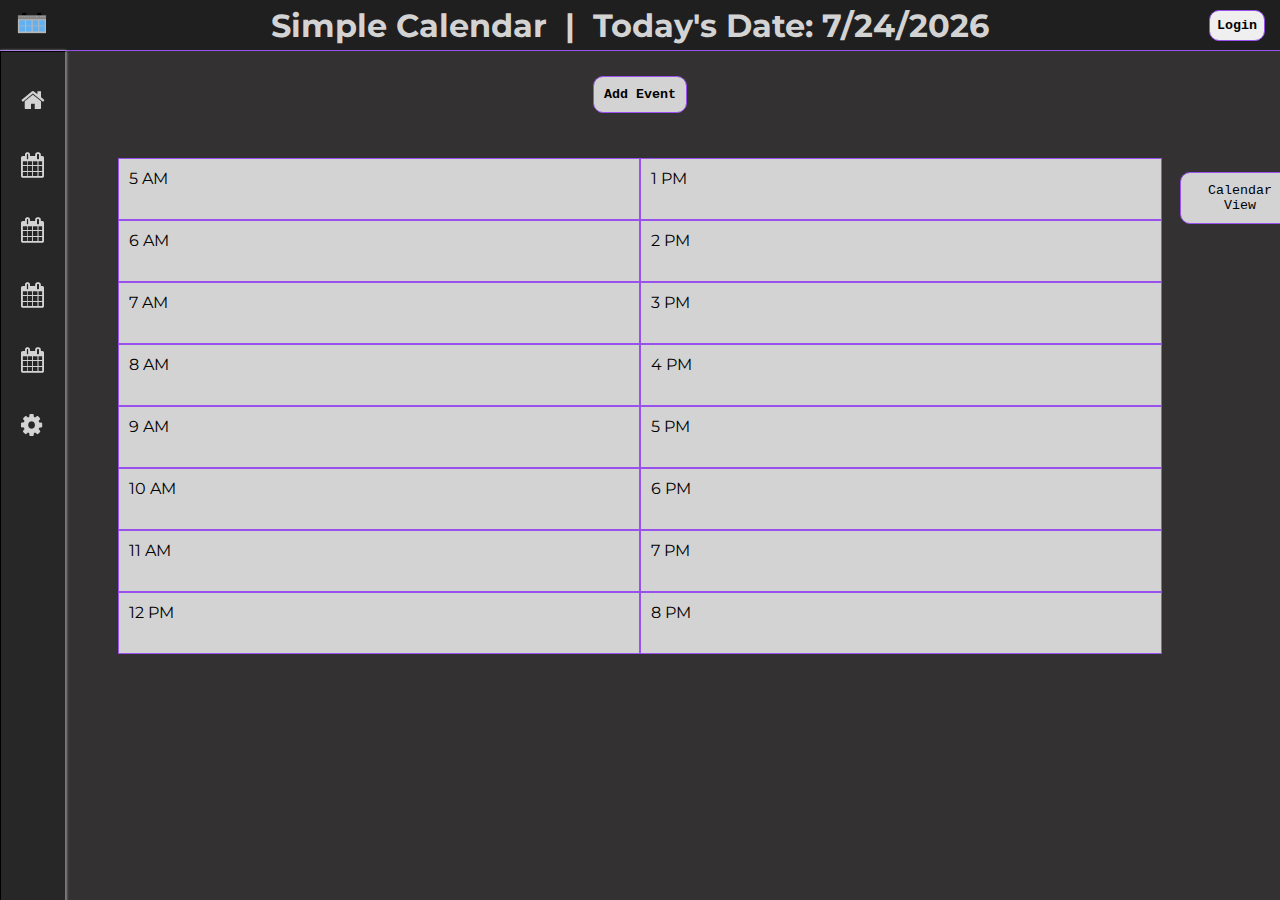
<file: Homepage/index.html>
<!DOCTYPE html>

<html lang="en">
    <head>
        <link rel="stylesheet" href="index-style.css">
        <link rel="stylesheet" href="https://cdnjs.cloudflare.com/ajax/libs/font-awesome/4.7.0/css/font-awesome.min.css">
        <script src = "index.js" defer></script>
        <meta charset="UTF-8">
        <link href="https://fonts.googleapis.com/css2?family=Montserrat:wght@200;400&display=swap" rel="stylesheet">

    </head>
    <body>
        <div class="header">
                <div class="image">
                    <img src="../Logo/sclogo.png" width="30" height="22">
                </div>
                <div class="title">
                    <h1 class="title"> &nbsp  Simple Calendar &nbsp| &nbspToday's Date:
                        <script>
                    date = new Date().toLocaleDateString();
                    document.write(date);
                    </script>
                    </h1>
                </div>
                <button class="login"><strong>Login</strong></button>
        </div>
        <div class = "simple-calendar-homepage">
           
            <button class="button addEvent"><strong>Add Event</strong></button>
            <div class = "calendar main">
                <div class = "calendar firstHalf"></div>
                <div class = "calendar secondHalf"></div>



            </div>
            <button class="button toggleView" style="position: relative;left: 600px; top:-507px; width:120px; justify-content: center;">Calendar View</button>
            <div class = "popup addEvent" >
                <h1 class =  "title" style = "margin-left: var(--margin_standard);">Add Event</h1>
                <form class = "form addEvent">
                    <div>
                        <label for = "eventName" style = "margin-left: var(--margin_standard);"><strong>Event Name</strong></label><br>
                        <input class = "userInput" id = "eventName" type = "text">
                    </div>
                    <div class = "eventTime">
                        <div>
                            <label for = "startTime" style = "margin-bottom: 0px; margin-left: var(--margin_standard);"><strong>startTime</strong></label><br>
                            <input class = "userInput" id = "startTime" type = "text">
                        </div>
                        <div>
                            <label for = "endTime"  style ="margin-bottom: 0px;"><strong>endTime</strong></label><br>
                            <input class = "userInput" id = "endTime" type = "text">
                        </div>
                    </div>
                    <button style = "margin-left: auto; margin-top: auto;" class = "button2 add">Add Event</button>
                </form>
            </div>
        </div>

        </main>
        <div class="sidebar">
            <ul style = "list-style: none; padding-left: 0px;">
                <li class="sidebar-item">
                    <i class="fa fa-home">

                    </i>
                    Home
                </li>
                <li class="sidebar-item">
                    <i class="fa fa-calendar"></i>
                    Day
                </li>
                <li class="sidebar-item">
                    <i class="fa fa-calendar"></i>
                    Week
                </li>
                <li class="sidebar-item">
                    <i class="fa fa-calendar"></i>
                    Month
                </li>
                <li class="sidebar-item">
                    <i class="fa fa-calendar"></i>
                    Year
                </li>
                <li class="sidebar-item">
                    <i class="fa fa-gear">

                    </i>
                    Settings
                </li>
            </ul>
        </div>

    </body>
</html>
</file>
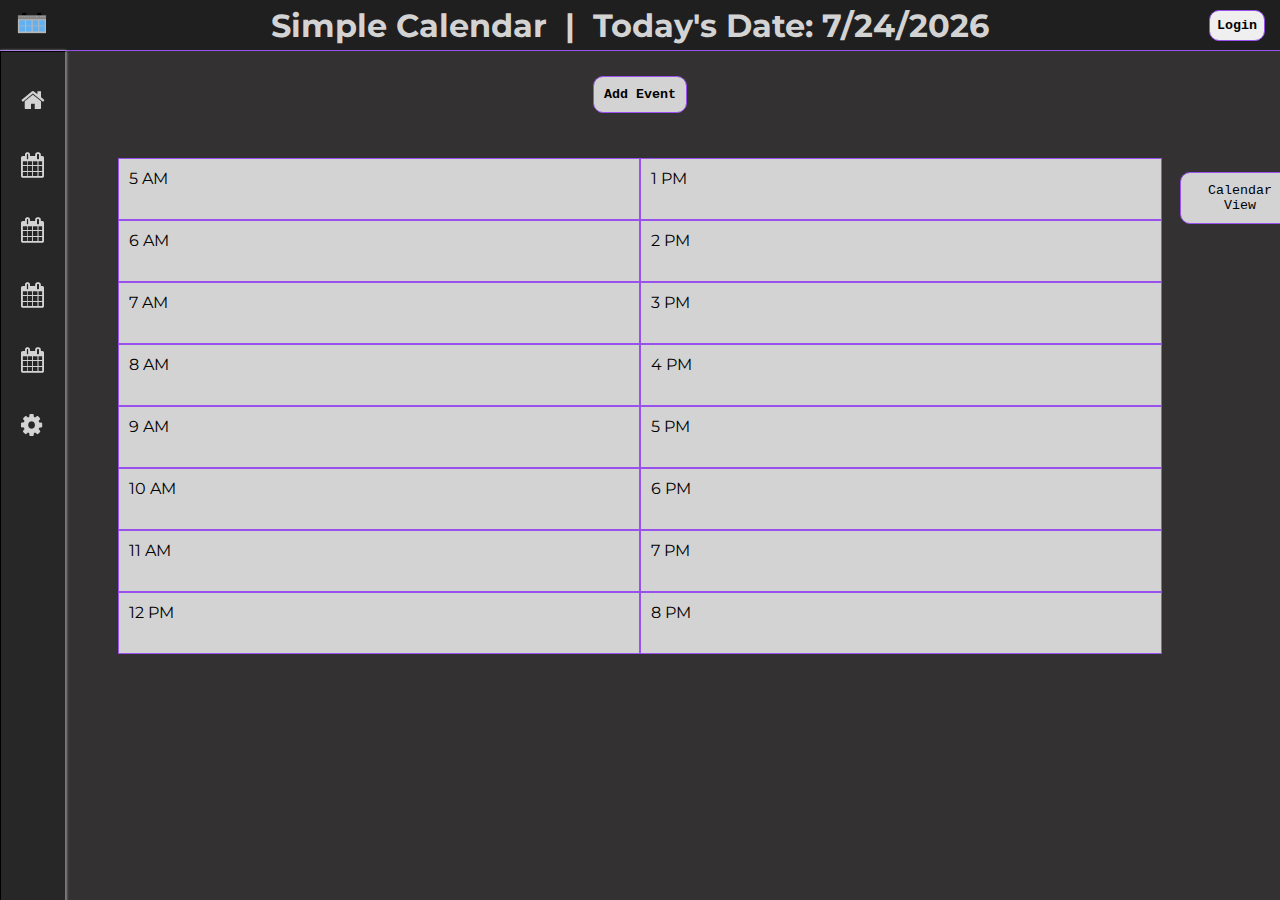
<file: root/index.html>
<!DOCTYPE html>

<html lang="en">
    <head>
        <link rel="stylesheet" href="./css/index.css">
        <link rel="stylesheet" href="https://cdnjs.cloudflare.com/ajax/libs/font-awesome/4.7.0/css/font-awesome.min.css">
        <script src = "./js/index.js" defer></script>
        <meta charset="UTF-8">
        <link href="https://fonts.googleapis.com/css2?family=Montserrat:wght@200;400&display=swap" rel="stylesheet">

    </head>
    <body>
        <div class="header">
                <div class="image">
                    <img src="./images/sclogo.png" width="30" height="22">
                </div>
                <div class="title">
                    <h1 class="title"> &nbsp  Simple Calendar &nbsp| &nbspToday's Date:
                        <script>
                    date = new Date().toLocaleDateString();
                    document.write(date);
                    </script>
                    </h1>
                </div>
                <button class="login"><strong>Login</strong></button>
        </div>
        <div class = "simple-calendar-homepage">
           
            <button class="button addEvent"><strong>Add Event</strong></button>
            <div class = "calendar main">
                <div class = "calendar firstHalf"></div>
                <div class = "calendar secondHalf"></div>



            </div>
            <button class="button toggleView" style="position: relative;left: 600px; top:-507px; width:120px; justify-content: center;">Calendar View</button>
            <div class = "popup addEvent" >
                <h1 class =  "title" style = "margin-left: var(--margin_standard);">Add Event</h1>
                <form class = "form addEvent">
                    <div>
                        <label for = "eventName" style = "margin-left: var(--margin_standard);"><strong>Event Name</strong></label><br>
                        <input class = "userInput" id = "eventName" type = "text">
                    </div>
                    <div class = "eventTime">
                        <div>
                            <label for = "startTime" style = "margin-bottom: 0px; margin-left: var(--margin_standard);"><strong>startTime</strong></label><br>
                            <input class = "userInput" id = "startTime" type = "text">
                        </div>
                        <div>
                            <label for = "endTime"  style ="margin-bottom: 0px;"><strong>endTime</strong></label><br>
                            <input class = "userInput" id = "endTime" type = "text">
                        </div>
                    </div>
                    <button style = "margin-left: auto; margin-top: auto;" class = "button2 add">Add Event</button>
                </form>
            </div>
        </div>

        </main>
        <div class="sidebar">
            <ul style = "list-style: none; padding-left: 0px;">
                <li class="sidebar-item">
                    <i class="fa fa-home">

                    </i>
                    Home
                </li>
                <li class="sidebar-item">
                    <i class="fa fa-calendar"></i>
                    Day
                </li>
                <li class="sidebar-item">
                    <i class="fa fa-calendar"></i>
                    Week
                </li>
                <li class="sidebar-item">
                    <i class="fa fa-calendar"></i>
                    Month
                </li>
                <li class="sidebar-item">
                    <i class="fa fa-calendar"></i>
                    Year
                </li>
                <li class="sidebar-item">
                    <i class="fa fa-gear">

                    </i>
                    Settings
                </li>
            </ul>
        </div>

    </body>
</html>
</file>
<file: Homepage/index-style.css>
body {
    background-color:#333131;
    font-family:'Montserrat', sans-serif;
    margin:0;
    padding:0;
}
.header {
    display:flex;
    width: 100%;
    height: 50px;
    background-color:rgba(22, 21, 21, 0.849);
    border-bottom:1px solid#9851EC;
    margin-left:auto;
    justify-content:space-between;
    align-items:center;
    transition: all 0.3s ease 0s;
}
.header:hover {
    background-color:rgba(22, 21, 21, 0.649)
}
.simple-calendar-homepage{
    display: flex;
    flex-direction: column;
    align-items: center;
}
.title{
    display:inline-block;
    color:lightgray;
    position:relative;
    white-space:nowrap;
}

.calendar.main{
    display: flex;
    margin-top: 20px;
}

.timebox {
    width: 500px;
    height:40px;
    border: 1px solid #9851EC;
    background-color:lightgray;
    margin:0px;
    padding:10px;
}
.firstHalf{
    margin-right: 0px;
}
.secondHalf{
    margin-left: 0px;
}
.text{
    text-align:center;
}

.button{
    display:flex;
    border: 1px solid #9851EC;
    background-color:lightgray;
    padding:10px;
    margin:25px;
    font-family:'Cutive Mono', monospace;
    color:black;
    cursor:pointer;
    transition: all 0.3s ease 0s;
    border-radius:10px;
}

.button:hover {
    background-color:rgb(211, 211, 211, 0.8)
}

.button2 {
    display:flex;
    justify-content:center;
    align-items:center;
    background-color:#9851EC;
    font-weight: bolder;
    font-size: large;
    color:azure;
    width: 300px;
    height:75px;
}

/*AddEvent*/

.popup.addEvent {
    display: none;
    background-color: rgb(128, 120, 120);
    border-style: solid;
    border-color: black;
    width:800px;
    height:600px;
    position: relative;
    top:-650px;
    flex-direction: column;
}

.userInput {
    border: 2px;
    border-color:#9851EC;
    margin-top: 0px;
    padding:10px;
}
.eventTime{
    padding-left: 0px;
    display: flex;
}
.text{
    
    color:lightgray;
    margin-left:4.5rem;
}

.form.addEvent {
    display: flex;
    flex-direction: column;
    height:100%;
    gap:30px;
}
#eventName {
    width: 75%;
    margin-left: var(--margin_standard);
}

#startTime {
    margin-left: var(--margin_standard);
    margin-right:var(--margin_standard);
}

/*Sidebar*/

.sidebar{
    position: fixed;
    top: 0;
    left: 0;
    width: 4rem;
    height: 100vh;
    background-color:rgb(39, 39, 39);
    overflow: hidden;
    white-space: nowrap;
    box-shadow: 0px 0px 3px #d4d4d4;
    transition: 0.3s ease;
    border: 1px solid;
    border-right-color:#9851EC;
    border-bottom-color:#9851EC;
    justify-content:bottom;
    margin-top:51px;
}
.sidebar:hover{
    width:12rem;
}
.sidebar .sidebar-item{
    padding: 10px;
    color:lightgray;
}
.sidebar .sidebar-item:hover{
    transition: 0.2s ease;
    background-color:#9851EC;
    cursor: pointer;
}

.sidebar .sidebar-item .fa{
    font-size: 25px;
    width: 40px;
    padding: 10px;
    color:lightgray;
}
.image {
    display:inline-block;
    padding-left:17px;
    position:relative;
}
.login {
    display:flex;
     border: 1px solid #9851EC;
    padding:7px;
     margin:15px;
     font-family:'Cutive Mono', monospace;
     color:black;
    cursor:pointer;
     transition: all 0.3s ease 0s;
     border-radius:10px;
}
.login:hover {
    background-color:rgb(211, 211, 211, 0.8)
}
</file>
<file: root/css/index.css>
body {
    background-color:#333131;
    font-family:'Montserrat', sans-serif;
    margin:0;
    padding:0;
}
.header {
    display:flex;
    width: 100%;
    height: 50px;
    background-color:rgba(22, 21, 21, 0.849);
    border-bottom:1px solid#9851EC;
    margin-left:auto;
    justify-content:space-between;
    align-items:center;
    transition: all 0.3s ease 0s;
}
.header:hover {
    background-color:rgba(22, 21, 21, 0.649)
}
.simple-calendar-homepage{
    display: flex;
    flex-direction: column;
    align-items: center;
}
.title{
    display:inline-block;
    color:lightgray;
    position:relative;
    white-space:nowrap;
}

.calendar.main{
    display: flex;
    margin-top: 20px;
}

.timebox {
    width: 500px;
    height:40px;
    border: 1px solid #9851EC;
    background-color:lightgray;
    margin:0px;
    padding:10px;
}
.firstHalf{
    margin-right: 0px;
}
.secondHalf{
    margin-left: 0px;
}
.text{
    text-align:center;
}

.button{
    display:flex;
    border: 1px solid #9851EC;
    background-color:lightgray;
    padding:10px;
    margin:25px;
    font-family:'Cutive Mono', monospace;
    color:black;
    cursor:pointer;
    transition: all 0.3s ease 0s;
    border-radius:10px;
}

.button:hover {
    background-color:rgb(211, 211, 211, 0.8)
}

.button2 {
    display:flex;
    justify-content:center;
    align-items:center;
    background-color:#9851EC;
    font-weight: bolder;
    font-size: large;
    color:azure;
    width: 300px;
    height:75px;
}

/*AddEvent*/

.popup.addEvent {
    display: none;
    background-color: rgb(128, 120, 120);
    border-style: solid;
    border-color: black;
    width:800px;
    height:600px;
    position: relative;
    top:-650px;
    flex-direction: column;
}

.userInput {
    border: 2px;
    border-color:#9851EC;
    margin-top: 0px;
    padding:10px;
}
.eventTime{
    padding-left: 0px;
    display: flex;
}
.text{
    
    color:lightgray;
    margin-left:4.5rem;
}

.form.addEvent {
    display: flex;
    flex-direction: column;
    height:100%;
    gap:30px;
}
#eventName {
    width: 75%;
    margin-left: var(--margin_standard);
}

#startTime {
    margin-left: var(--margin_standard);
    margin-right:var(--margin_standard);
}

/*Sidebar*/

.sidebar{
    position: fixed;
    top: 0;
    left: 0;
    width: 4rem;
    height: 100vh;
    background-color:rgb(39, 39, 39);
    overflow: hidden;
    white-space: nowrap;
    box-shadow: 0px 0px 3px #d4d4d4;
    transition: 0.3s ease;
    border: 1px solid;
    border-right-color:#9851EC;
    border-bottom-color:#9851EC;
    justify-content:bottom;
    margin-top:51px;
}
.sidebar:hover{
    width:12rem;
}
.sidebar .sidebar-item{
    padding: 10px;
    color:lightgray;
}
.sidebar .sidebar-item:hover{
    transition: 0.2s ease;
    background-color:#9851EC;
    cursor: pointer;
}

.sidebar .sidebar-item .fa{
    font-size: 25px;
    width: 40px;
    padding: 10px;
    color:lightgray;
}
.image {
    display:inline-block;
    padding-left:17px;
    position:relative;
}
.login {
    display:flex;
     border: 1px solid #9851EC;
    padding:7px;
     margin:15px;
     font-family:'Cutive Mono', monospace;
     color:black;
    cursor:pointer;
     transition: all 0.3s ease 0s;
     border-radius:10px;
}
.login:hover {
    background-color:rgb(211, 211, 211, 0.8)
}
</file>
